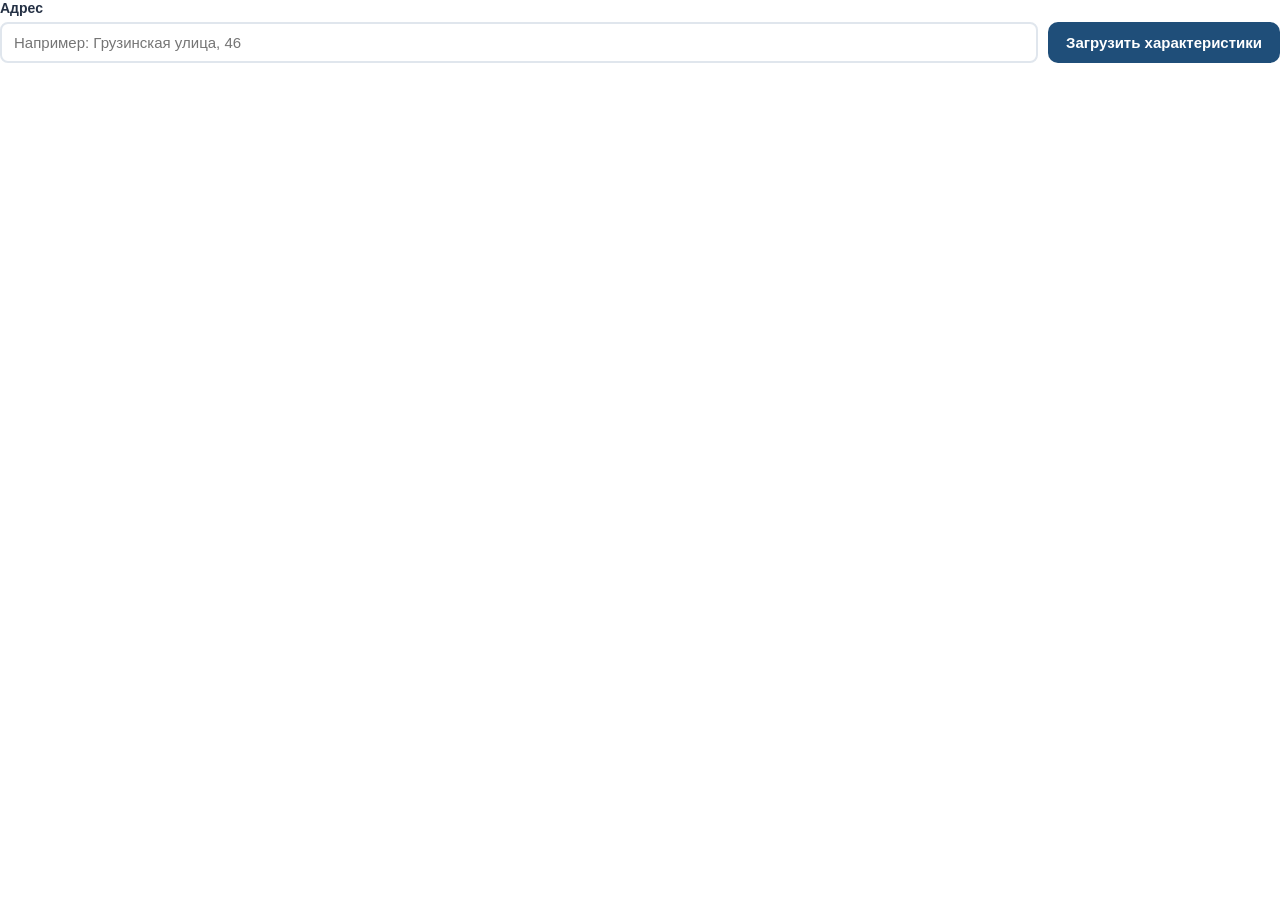
<file: components/address_box/index.html>
<!DOCTYPE html>
<html lang="ru">
<head>
  <meta charset="UTF-8" />
  <style>
    html, body { margin: 0; padding: 0; background: transparent; font-family: -apple-system, BlinkMacSystemFont, "Segoe UI", Roboto, sans-serif; color: #243044; }
    label { display: block; margin-bottom: 6px; font-weight: 600; font-size: 14px; }
    .row { display: flex; gap: 10px; }
    input {
      flex: 1;
      width: 100%;
      padding: 10px 12px;
      border: 2px solid #e0e6ed;
      border-radius: 8px;
      font-size: 15px;
      background: #fff;
      color: #243044;
    }
    input:focus { outline: none; border-color: #2f5f8a; }
    button {
      background: #1f4e79;
      color: #fff;
      border: none;
      border-radius: 10px;
      font-weight: 600;
      font-size: 15px;
      padding: 12px 18px;
      white-space: nowrap;
      cursor: pointer;
    }
    button:hover { background: #173e61; }
    .suggestions {
      display: none;
      background: #fff;
      border: 1px solid #e0e6ed;
      border-radius: 10px;
      margin-top: 8px;
      max-height: 260px;
      overflow-y: auto;
    }
    .item { padding: 12px 14px; cursor: pointer; border-bottom: 1px solid #f0f3f6; font-size: 14px; }
    .item:hover { background: #f4f7fb; }
    .item:last-child { border-bottom: none; }
    .source { padding: 8px 14px; font-size: 12px; color: #5c6b7a; background: #f6f8fb; }
  </style>
</head>
<body>
  <label for="address">Адрес</label>
  <div class="row">
    <input id="address" type="text" placeholder="Например: Грузинская улица, 46" autocomplete="off" />
    <button id="load" type="button">Загрузить характеристики</button>
  </div>
  <div id="suggestions" class="suggestions"></div>
  <script>
    const input = document.getElementById("address");
    const box = document.getElementById("suggestions");
    const loadButton = document.getElementById("load");
    const GENERIC = new Set([
      "улица", "проспект", "переулок", "бульвар", "шоссе", "площадь",
      "город", "россия", "нижний", "новгород", "дом", "корпус",
      "городского", "округа", "жилой", "район",
    ]);
    let catalog = [];
    let seq = 0;
    let ready = false;

    function post(type, extra) {
      window.parent.postMessage(Object.assign({
        isStreamlitMessage: true,
        type: type,
      }, extra), "*");
    }

    function send(kind, value) {
      seq += 1;
      post("streamlit:setComponentValue", {
        value: { type: kind, value: value, seq: seq },
        dataType: "json",
      });
    }

    function resize() {
      if (!ready) return;
      post("streamlit:setFrameHeight", { height: Math.ceil(document.body.scrollHeight) });
    }

    let mapTimer = null;
    let mapToken = 0;

    function showSuggestions(items, fromMap) {
      box.innerHTML = "";
      if (!items || !items.length) {
        box.style.display = "none";
        resize();
        return;
      }
      if (fromMap) {
        const hint = document.createElement("div");
        hint.className = "source";
        hint.textContent = "В базе нет. Адреса с карты OpenStreetMap";
        box.appendChild(hint);
      }
      items.forEach((address) => {
        const item = document.createElement("div");
        item.className = "item";
        item.textContent = address;
        item.addEventListener("mousedown", (event) => {
          event.preventDefault();
          input.value = address;
          showSuggestions([]);
          send("pick", address);
        });
        box.appendChild(item);
      });
      box.style.display = "block";
      resize();
    }

    function normalize(value) {
      let text = String(value || "").toLowerCase().trim();
      text = text.replace(/[,.;:]/g, " ").replace(/\s+/g, " ");
      [
        ["нижегородская область", ""],
        ["нижний новгород", ""],
        ["россия", ""],
        ["г.", ""],
        ["д.", ""],
        ["ул.", "улица"],
        ["пр-т", "проспект"],
        ["пр.", "проспект"],
      ].forEach(([src, dst]) => { text = text.split(src).join(dst); });
      return text.replace(/\s+/g, " ").replace(/^[ ,]+|[ ,]+$/g, "");
    }

    function matchScore(queryNorm, addrKey) {
      const queryTokens = queryNorm.split(" ").filter((token) => token && !GENERIC.has(token));
      if (!queryTokens.length) return 0;
      const addrTokens = String(addrKey || "").split(" ");
      const addrSet = new Set(addrTokens);
      let total = 0;
      for (const token of queryTokens) {
        if (/\d/.test(token)) {
          if (!addrSet.has(token)) return 0;
          total += 50;
          continue;
        }
        if (addrSet.has(token)) { total += 20; continue; }
        if (token.length >= 3 && addrTokens.some((item) => item.startsWith(token))) { total += 8; continue; }
        return 0;
      }
      if (queryNorm === addrKey) total += 100;
      return total;
    }

    function matches(value) {
      const queryNorm = normalize(value);
      if (queryNorm.length < 3) return [];
      return catalog
        .map((item) => ({ item, score: matchScore(queryNorm, item.key) }))
        .filter((row) => row.score > 0)
        .sort((a, b) => b.score - a.score || a.item.address.localeCompare(b.item.address, "ru"))
        .slice(0, 7)
        .map((row) => row.item.address);
    }

    function insideCity(lat, lon) {
      return lat >= 56.12 && lat <= 56.42 && lon >= 43.50 && lon <= 44.15;
    }

    async function mapSuggestions(query) {
      const q = /новгород/i.test(query) ? query : query + ", Нижний Новгород";
      const response = await fetch(
        "https://photon.komoot.io/api/?limit=5&lat=56.326&lon=44.006&q=" + encodeURIComponent(q)
      );
      const data = await response.json();
      const labels = [];
      (data.features || []).forEach((feature) => {
        const coords = (feature.geometry || {}).coordinates || [];
        const lon = coords[0];
        const lat = coords[1];
        if (!insideCity(lat, lon)) return;
        const props = feature.properties || {};
        if (props.osm_key === "place" && ["city", "town", "state", "county"].includes(props.osm_value)) return;
        const street = props.street || props.name;
        if (!street) return;
        const label = [props.city || props.town || "Нижний Новгород", street, props.housenumber].filter(Boolean).join(", ");
        if (!labels.includes(label)) labels.push(label);
      });
      return labels;
    }

    function refreshSuggestions() {
      const local = matches(input.value);
      if (local.length || input.value.trim().length < 5) {
        clearTimeout(mapTimer);
        showSuggestions(local, false);
        return;
      }
      const query = input.value.trim();
      clearTimeout(mapTimer);
      showSuggestions([], false);
      const token = ++mapToken;
      mapTimer = setTimeout(async () => {
        try {
          const found = await mapSuggestions(query);
          if (token !== mapToken || input.value.trim() !== query) return;
          showSuggestions(found, true);
        } catch (err) {
          if (token === mapToken) showSuggestions([], false);
        }
      }, 450);
    }

    input.addEventListener("input", refreshSuggestions);
    loadButton.addEventListener("click", () => send("load", input.value));

    window.addEventListener("message", (event) => {
      const data = event.data || {};
      if (data.type !== "streamlit:render") return;
      const args = data.args || {};
      if (Array.isArray(args.catalog) && args.catalog.length) catalog = args.catalog;
      if (!input.dataset.ready) {
        input.value = args.value || "";
        input.dataset.ready = "1";
        showSuggestions(matches(input.value));
      }
    });

    post("streamlit:componentReady", { apiVersion: 1 });
    ready = true;
    resize();
  </script>
</body>
</html>
</file>
